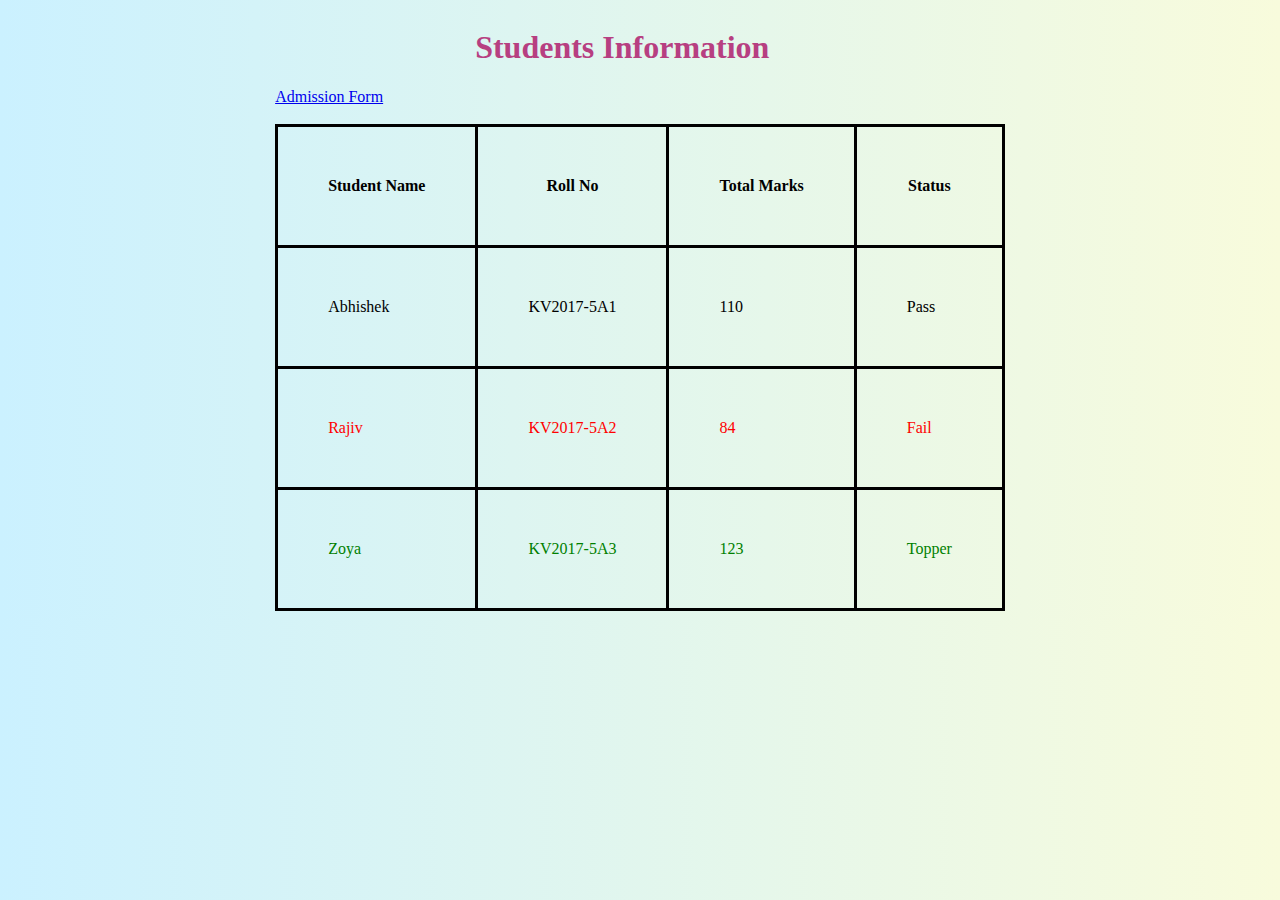
<file: index.html>
<!DOCTYPE html>
<html lang="en" dir="ltr">
  <head>
    <meta charset="utf-8">
    <title>Student info</title>
    <link rel="stylesheet" href="style.css">
  </head>
  <body>
    <div class="header">
      <h1>Students Information</h1>
      <a href="form.html">Admission Form</a>
    </div>
    <br>
    <div class="studentTable">
      <table>
        <tr>
          <th>Student Name</th>
          <th>Roll No</th>
          <th>Total Marks</th>
          <th>Status</th>
        </tr>

      </table>
    </div>


    <script type="text/javascript" src="data.json"></script>
    <script type="text/javascript" src="script.js"></script>
  </body>
</html>
</file>
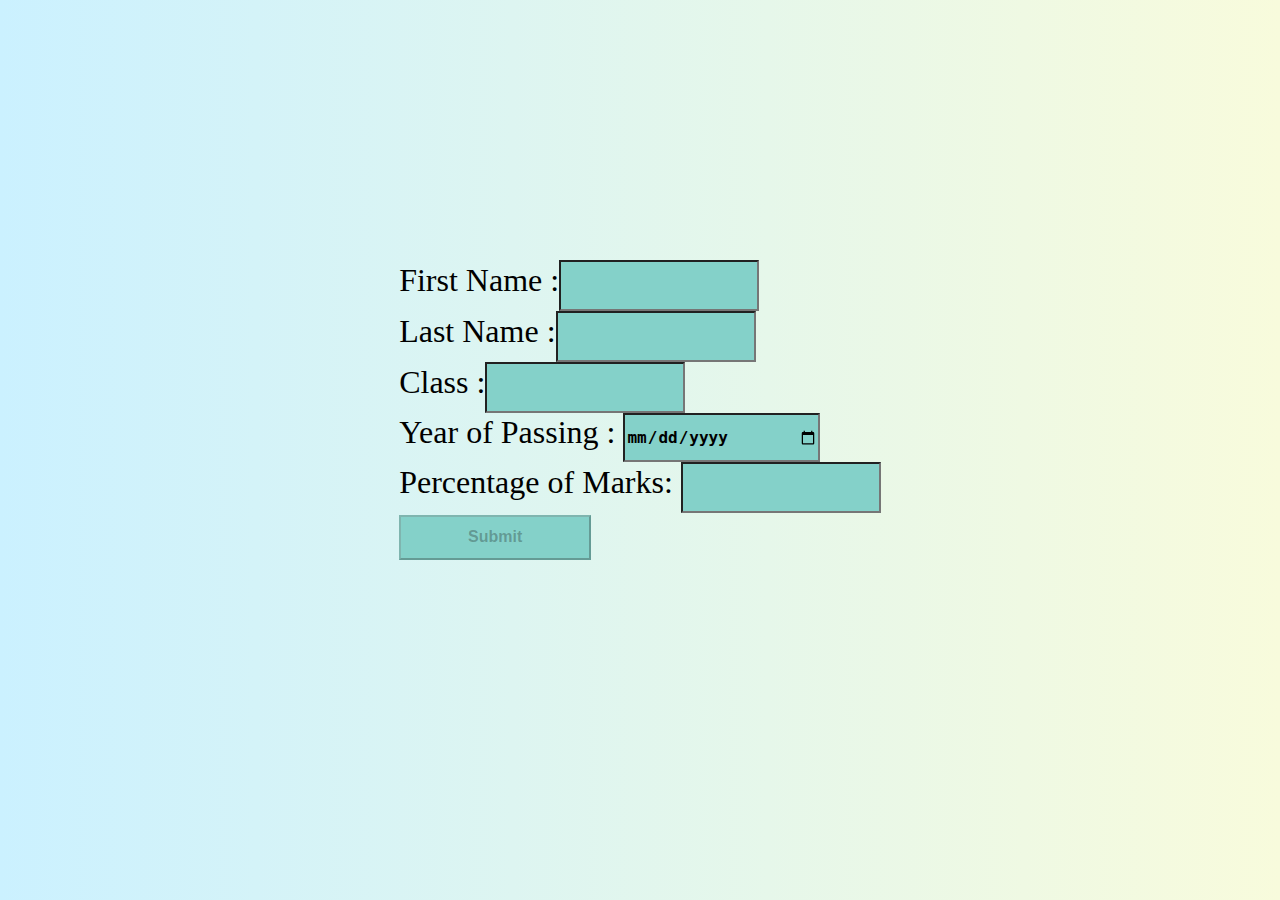
<file: form.html>
<!DOCTYPE html>
<html lang="en" dir="ltr">
  <head>
    <meta charset="utf-8">
    <title>Admission Form</title>
    <link rel="stylesheet" href="form.css">
  </head>
  <body>
    <div class="container">
      <div class="details">
        <form class="details" action="index.html" method="post">
          First Name :<input type="text" pattern="[A-Za-z]+" maxlength = "20" id="first" onkeyup="check()" class="formfields"> <br>
          Last Name :<input type="text" pattern="[A-Za-z]+" maxlength = "20" id="last" onkeyup="check()" class="formfields"> <br>
          Class :<input type="text" id="grade" onkeyup="check()" class="formfields"> <br>
          Year of Passing : <input type="date" max="2017-12-31" id="year"  class="formfields"> <br>
          Percentage of Marks: <input type="number" min="1"max="100" id="marks" onkeyup="check()" class="formfields"> <br>
          <input type="submit" id="submit" class="formfields" onclick="showAlert()" >
        </form>
      </div>
    </div>

    <script type="text/javascript" src='form.js'></script>
  </body>
</html>
</file>
<file: style.css>
body{
  display: grid;
  justify-content: center;
  background: linear-gradient(to right, rgb(203, 241, 255), rgb(248, 251, 220));
}

h1{
  color: rgba(183, 63, 129,1);
  padding-left: 200px;
}

table,th,td{
   border: 3px solid black;
   padding: 50px;
   border-collapse: collapse;
}

.red{
  color:red;
}

.green{
  color:green;
}
</file>
<file: form.css>
body{
  background: linear-gradient(to right, rgb(203, 241, 255), rgb(248, 251, 220));

}
.container{
  display: flex;
  justify-content: center;


}
.details{
  font-family: fantasy;
  padding-top: 14vh;
  font-size: 2rem;
}

.formfields{
  background: rgba(132, 209, 201,1);
  height: 5vh;
  width: 15vw;
  font-size: 1rem;
  font-weight: bold;
}
</file>
